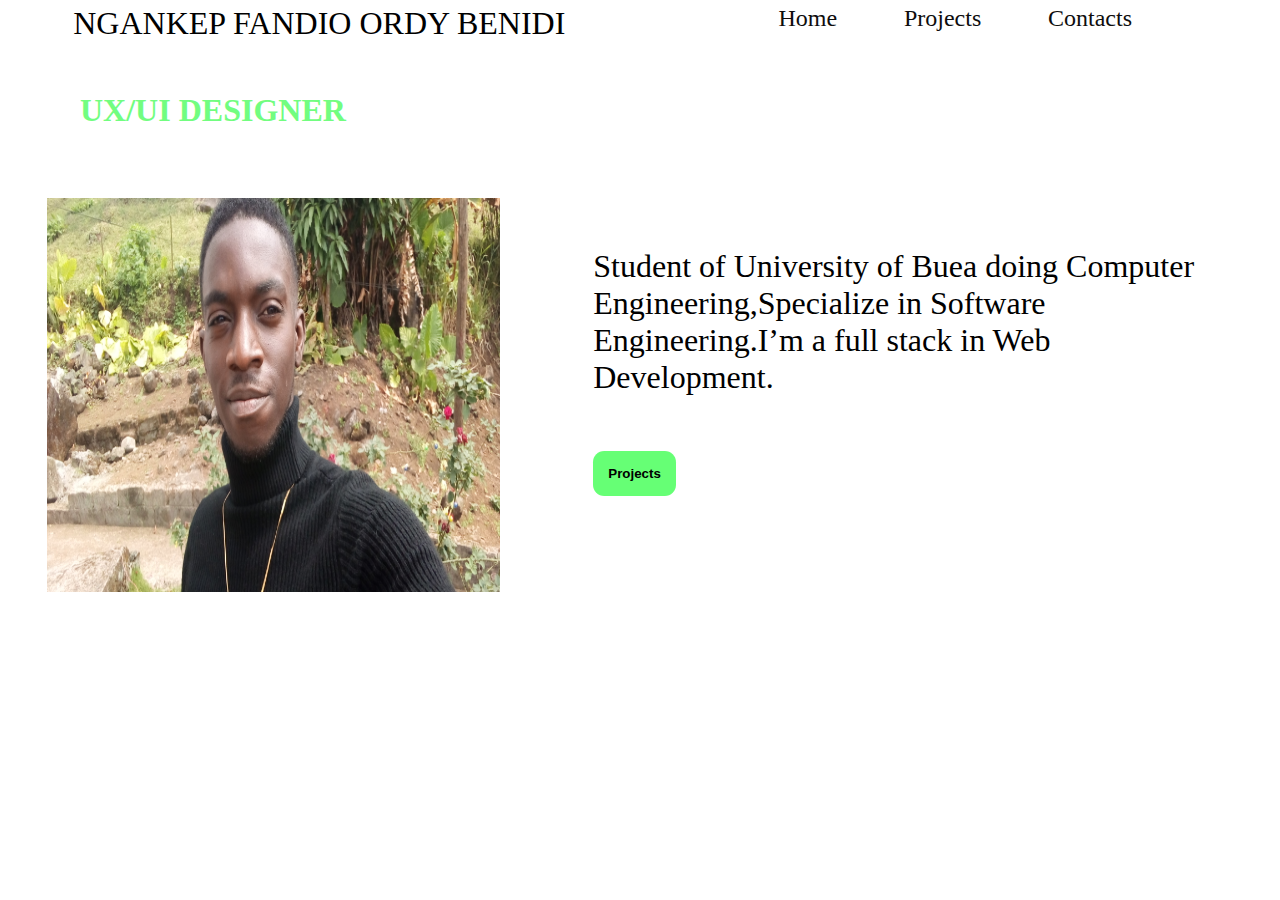
<file: index.html>
<!DOCTYPE html>
<html>
    <head>
        <meta charset="utf-8">
        <title>Portfolio</title>
        <link rel="stylesheet" href="./css/index.css">
        <link rel="stylesheet" href="./fontawesome-free-6.1.2-web/fontawesome-free-6.1.2-web/css/fontawesome.min.css">
        <script src="./js/index.js" defer></script>
    </head>
    <body>
        <header>
            <nav class="navbar">
                <label>NGANKEP FANDIO ORDY BENIDI</label>
                <ul class="menu">
                    <li class="li_scroll"><a href="#">Home</a></li>
                    <li class="li_scroll"><a href="./pages/projects.html">Projects</a></li>
                    <li class="li_scroll"><a href="./pages/contact.html">Contacts</a></li>
                </ul>
                <img src="./asset/images/menu.svg" class="img_burger" id="burger">
                <img src="./asset/images/close.svg" class="img_close" id="close">
            </nav> 
        </header>
        <section class="container">
            <div class="title">
                <h1>UX/UI DESIGNER</h1>
                <div class="typewrite">
                    <p class="presentation"></p>
                </div>
                <div class="work">
                    <h2>Ngankep Fandio Ordy Benidi</h2>
                    <p>A Web Developper</p>
                </div>
            </div>
            <img src="./asset/images/ordy.jpg" class="img1">
            <div class="contained">
              <div class="sect_img">
                <img src="./asset/images/ordy.jpg" class="img">
              </div>
              <div class="sub">
                <p>Student of University of Buea doing Computer Engineering,Specialize in Software Engineering.I’m a full stack in Web Development.</p>
                <button class="btn">Projects</button>
              </div>
            </div>
        </section>
    </body>
</html>
</file>
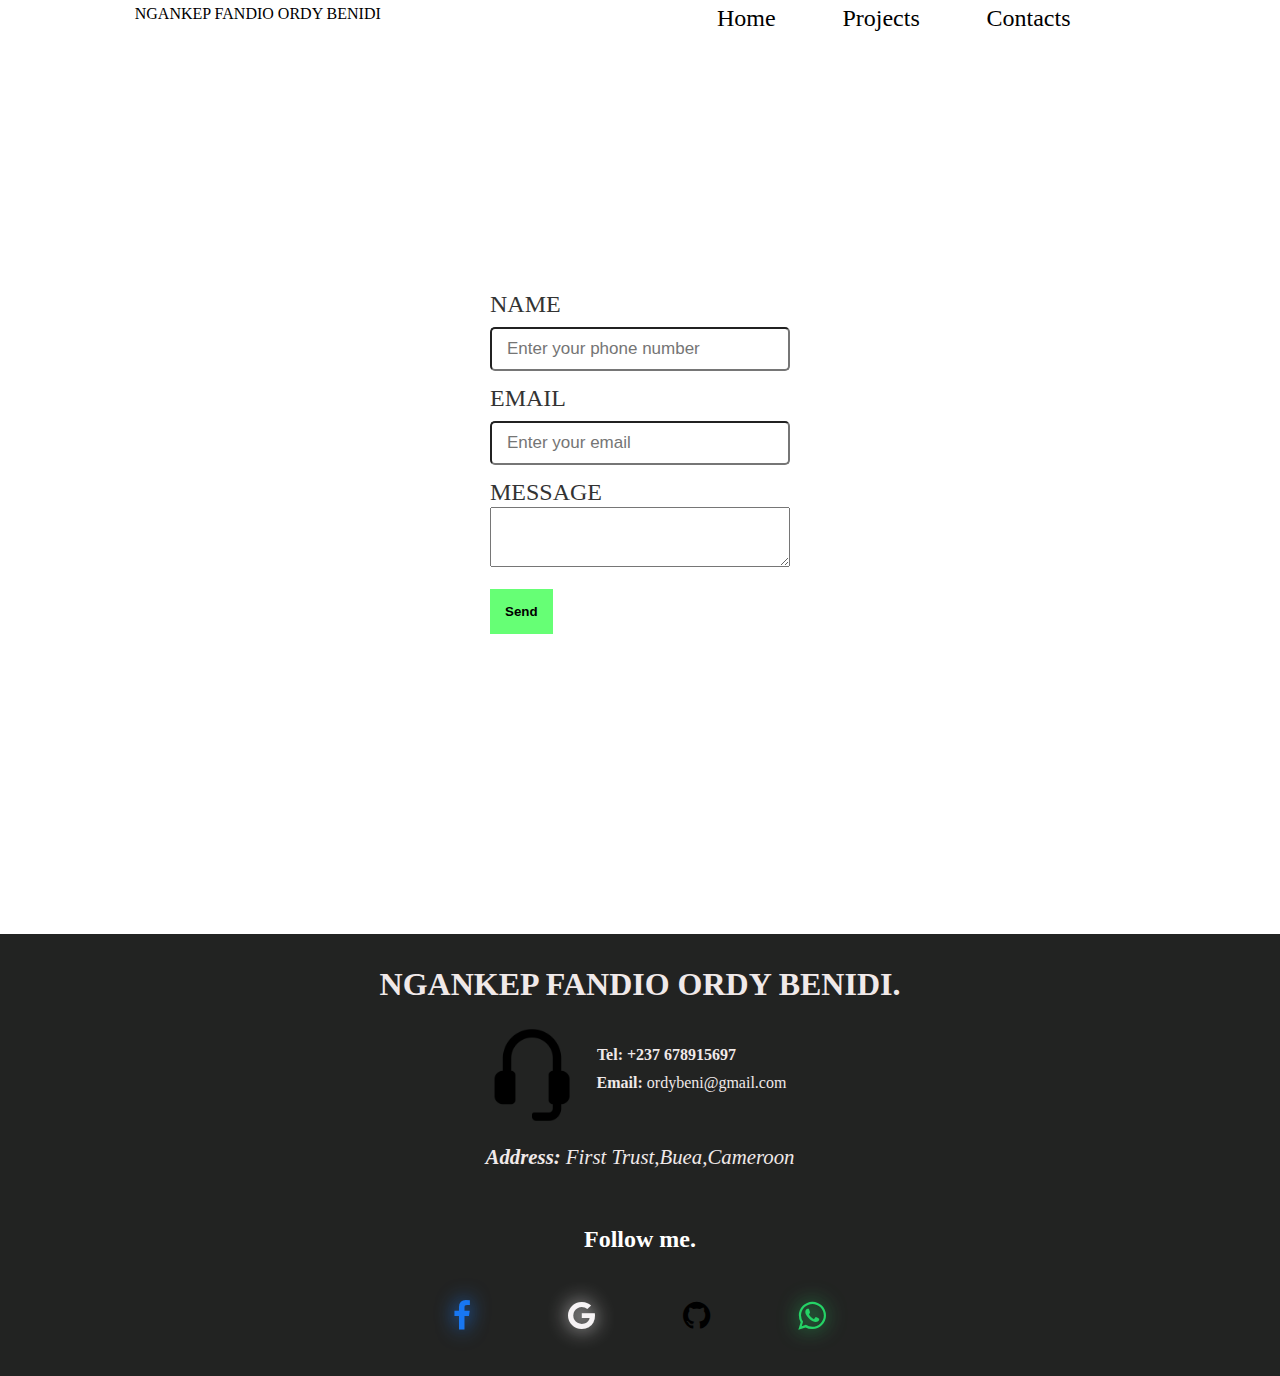
<file: pages/contact.html>
<!DOCTYPE html>
<html>
    <head>
        <meta charset="utf-8">
        <title>Portfolio</title>
        <link rel="stylesheet" href="../css/contacts.css">
        <link rel="stylesheet" href="../font-awesome-4.7.0/font-awesome-4.7.0/css/font-awesome.min.css">
        <script src="../js/index.js" defer></script>
    </head>
    <body>
      <header>
        <nav class="navbar">
            <label>NGANKEP FANDIO ORDY BENIDI</label>
            <ul class="menu">
                <li class="li_scroll"><a href="../index.html">Home</a></li>
                <li class="li_scroll"><a href="../pages/projects.html">Projects</a></li>
                <li class="li_scroll"><a href="../pages/contact.html">Contacts</a></li>
            </ul>
            <img src="../asset/images/menu.svg" class="img_burger" id="burger">
            <img src="../asset/images/close.svg" class="img_close" id="close">
        </nav> 
    </header>
        <section>
            <div class="form-container">
                <form action="" method="post">
                   <label class="lab_form">Name</label>
                   <input type="text" name="phone" required placeholder="Enter your phone number"class="input"><br>
                   <label class="lab_form">Email</label>
                   <input type="email" name="email" required placeholder="Enter your email" class="input"><br>
                   <label class="lab_form">Message</label>
                   <textarea></textarea><br>
                   <button class="btn">Send</button>
                </form>
             </div>
        </section>     
        <footer>
          <div class="contact">
            <h1>NGANKEP FANDIO ORDY BENIDI.</h1>
            <div class="div_infos">
              <img src="../asset/images/support.png" class="img_contact">
              <div class="infos">
                <p class="number"><b>Tel: +237 678915697</b></p>
                <p class="email"><b>Email:</b>  <a href="ordybeni@gmail.com">ordybeni@gmail.com</a></p>
              </div>
            </div>
            <address><b>Address:</b> First Trust,Buea,Cameroon</address>
          </div>
          <div class="reseaux ">
            <h3>Follow me.</h3>
            <div class="center">
              <div class="icon center">
                <!-- <img src="./asset/img/img_site/facebook.png" > -->
                <i class="img-sociaux facebook fa fa-facebook fa-2x" title="ordybenidi"></i> 
              </div>
              <div class="icon center">
                <!-- <img src="./asset/img/img_site/instagram3.png"  > -->
                <a href="ordybeni@gmail.com"><i class="img-sociaux google fa fa-google fa-2x" title="ordybeni@gmail.com"></i></a>
              </div>  
              
              <div class="icon center">
                <!-- <img src="./asset/img/img_site/youtube.png"class="img-sociaux youtube" title="youtube">   -->
                <a href="https://github.com/ordyfandio/"><i class="img-sociaux fa fa-github fa-2x" title="https://github.com/ordyfandio/"></i></a>
              </div>
              <div class="icon center">
                <!-- <img src="./asset/img/img_site/whatsapp4.png" class="img-sociaux whatsapp" title="whatsapp"> -->
                <i class="img-sociaux whatsapp fa fa-whatsapp fa-2x" title="678915697"></i>
              </div>
            </div>
          </div>
        </footer>
    </body>
</html>
</file>
<file: css/index.css>
*,::before,::after{
    margin: 0;
    padding: 0;
    box-sizing: border-box;
}
body{
    font-family: IBM plex Mono,monospace;
    /* background-color: #112dba; */
    color: aliceblue;
}
header{
    width: 100%;
}
.img_burger{
    display: none;
    cursor: pointer;
    width: 80px;
    z-index: 1000;
}
.img_close{
    display: none;
    width: 50px;
    cursor: pointer;
}
a{
    text-decoration: none;
    cursor: pointer;
    color: #0e0d0d;
}
nav{
    width: 100%;
    justify-content: space-around;
    display: flex;
    margin-top: 5px;
}
label{
    color: #000;
    font-family: Inter;
    font-size: 2rem;
    font-style: normal;
    font-weight: 500;
    line-height: normal;
}
.menu{
    display: flex;
    justify-content: space-evenly;
    width: 495px;
    height: 29px;
    flex-shrink: 0;
}
.menu>li{
    margin-left: -8px;
    color: #000;
    font-family: Inter;
    font-size: 24px;
    font-style: normal;
    font-weight: 500;
    line-height: normal;
}
li{
    list-style-type: none;
}
li>a:hover{
    color: #66FF75;
    transition: all .8s ease;
}

/* body section */

.container{
    width: 100%;
    margin-top: 50px;
}
.title{
    margin-top: 20px;
}
.contained{
    display: flex;
    width: 100%;
    margin-top: 35px;
    justify-content: space-around;
}
.img1{
    display: none;
}
h1{
    margin-left: 80px;
    color: #72FD80;
    font-family: Inter;
    font-size: 2rem;
    font-style: normal;
    font-weight: 700;
    line-height: normal;
}
.typewrite{
    box-sizing: border-box;
    margin: 0;
    padding: 0;
    text-align: center;
    position: relative;
}
.presentation{
    margin-top: 30px;
    color: #3D3B3B;
    font-family: 'Times New Roman', Times, serif;
    font-size: 3.375rem;
    font-style: normal;
    font-weight: 500;
    text-align: center;
    display: inline-block;
    position: relative;
}
.work{
    display: none;
}
.presentation::after{
    content: "";
    position: absolute;
    display: block;
    height: 100%;
    width: 2px;
    /* right: -15px; */
    background: #3D3B3B;
    top: 0;
    right: 0;
    animation: cursor 3s infinite ;
}

@keyframes cursor{
    0%{
        opacity: 1;
    }
    50%{
        opacity: 0;
    }
    100%{
        opacity: 1;
    }
}
.sub{
    display: block;
    width: 50%;
}
p{
    display: block;
    margin-top: 50px;
    color: #000;
    font-family: Inter;
    font-size: 32px;
    font-style: normal;
    font-weight: 300;
    line-height: normal;
}
.btn{
    padding: 15px;
    background: #66FF75;
    border: 0;
    font-weight: bold;
    cursor: pointer;
    margin-top: 55px;
    border-top-left-radius: 0.7rem;
    border-top-right-radius: 0.7rem;
    border-bottom-left-radius: 0.7rem;
    border-bottom-right-radius: 0.7rem;
}
.btn:hover{
    color: #fff;
    transition: all .8s ease;
}
.img{
    width: 453px;
    height: 394px;
}


/* Media query */

@media screen and (max-width:1120px){
    
    .img_burger{
        display: block;
        cursor: pointer;
        margin-top: 10px;
        margin-right: -20px;
        height: 60px;
        width: 150px;
        z-index: 100;
    }
    .img_close{
        position: absolute; 
        top: 30px;
        left: 930px;
        display: block;
        display: none;
        width: 60px;
        z-index: 1000;
    }
    header{
        position: fixed;
        top: -15px;
        z-index: 1000;
    }
    h1{
        font-size: 1.2em;
    }
    label{
        font-size: 1.4em;
        margin-left: 18px;
        margin-top: 15px;
    }
    .navbar{
        justify-content: space-between; 
        width: 100%;
        padding: 30px auto;
        position: relative;
    }
    .menu{
        display: none;
        position: absolute;
        width: 50%;
        font-size: 1.8em;
    }
    .navbar .menu{
        position: fixed;
        top: 🚯 30px;
        left: 500px;
        width: 50%;
        display: block;
        display: none;
        height: 200vh;  
        background-color: #fff;
        padding: 10px;
        transition: all .8s ease;
        z-index: 1000;
    }
    .li_scroll{
        font-size: 1.2em;
        margin-top: 152px;
    }
    .li_scroll>a{
        font-size: 1.2em;
        margin-top: 32px;
        margin-left: 160px;
        font-family: sans-serif;
    }


    /* body section */
    .img1{
        display: block;
        width: 100%;
        height: 700px;
        margin: 50px;
    }
    .container{
        width: 100%;
    }
    .contained{
        display: block;
        width: 100%;
        margin: 80px;
    }
    .typewrite{
        display: none;
    }
    .work{
        display: block;
        text-align: center;
        margin-top: 20px;
        width: 100%;
    }
    .work>h2{
        color: #3D3B3B;
        margin-top: 30px;
    }
    .work>p{
        color: #3D3B3B;
        margin-top: 2px;
        font-size: 1.2em;
        font-weight: 400;
        font-family: Verdana, Geneva, Tahoma, sans-serif;
    }
    p{
        font-size: 1.8em; 
    }
    .img{
        display: none;
        margin: 50px;
    }
    .sub{
        width: 100%;
        margin-top: -55px;
    }
    .btn{
        padding: 5px;
        background: #66FF75;
        border: 0;
        font-weight: bold;
        cursor: pointer;
        margin-top: 55px;
        border-top-left-radius: 0.8rem;
        border-top-right-radius: 0.8rem;
        border-bottom-left-radius: 0.8rem;
        border-bottom-right-radius: 0.5rem;
        width: 180px;
        height: 80px;
        font-size: 1.8em;
    }
}
</file>
<file: css/contacts.css>
*{
    margin: 0;
    padding: 0;
    box-sizing: border-box;
}
header{
    width: 100%;
}
a{
    text-decoration: none;
    color:#000;
    cursor: pointer;
}
nav{
    width: 100%;
    justify-content: space-around;
    display: flex;
    margin-top: 5px;
}
.label{
    color: #000;
    font-family: Inter;
    font-size: 2rem;
    font-style: normal;
    font-weight: 500;
    line-height: normal;
}
.menu{
    display: flex;
    justify-content: space-evenly;
    width: 495px;
    height: 29px;
    flex-shrink: 0;
}
.menu>li{
    margin-left: -8px;
    color: #000;
    font-family: Inter;
    font-size: 24px;
    font-style: normal;
    font-weight: 500;
    line-height: normal;
}
li{
    list-style-type: none;
}
li>a:hover{
    color: #66FF75;
    transition: all .8s ease;
}
.img_burger{
    display: none;
    cursor: pointer;
    width: 80px;
    z-index: 1000;
}
.img_close{
    display: none;
    width: 50px;
    cursor: pointer;
}

/*body section  */


.form-container{
    min-height: 100vh;
    display: flex;
    align-items: center;
    justify-content: center;
    padding:20px;
    padding-bottom: 60px;
 }
 form>label{
    font-size: 0.8em;
 }
 .form-container form{
    display: block;
    padding:50px;
    border-radius: 5px;
    width: 400px;
 }
 input{
    width: 100px;
 }
 .form-container form{
    font-size: 30px;
    text-transform: uppercase;
    margin-bottom: 10px;
    color:#333;
 }
 
 .form-container form input{
    width: 100%;
    padding:10px 15px;
    font-size: 17px;
    margin:8px 0;
    border-radius: 5px;
 }
 
 .form-container form .-btn{
    background-color:rgb(10, 211, 57);
    border: 0;
    cursor: pointer;
 }
 textarea{
    width: 300px;
    height: 60px;
 }
.btn{
    padding: 15px;
    background: #66FF75;
    border: 0;
    font-weight: bold;
    cursor: pointer;
    margin-top: 15px;
    margin-right: -15px;
}
.btn:hover{
    color: #fff;
    transition: all .3s ease-in-out;
}

/*footer section  */
footer{
    background-color: #222322;
    padding: 40px auto;
}
.div_infos{
    display: block;
    width: 100%;
    justify-content: center;
    align-items: center;
    color: #f0e9e9;
}
.contact{
    padding: 12px;
    text-align: center;
}
h1{
    color: #f0e9e9;
    margin-top: 20px;
}
.div_infos{
    width: 100%;
    display: flex;
    margin-top: 10px;
}

.img_contact{
    margin-top: 12px;
    width: 100px;
    margin-left: -12px;
}
.infos{
    margin-left: 15px;
}
.infos>.number{
    margin-left: -50px;
}
.infos>.email>a{
    color: #f0e9e9;
}
.email{
    margin-top: 10px;
}
h3{
    text-align: center;
    padding: 5px;
    font-size: 1.5em;
}
address{
    margin-top: 20px;
    color: #f0e9e9;
    font-size: 1.3em;
}
.reseaux{
    color: white;
    height: 155px;
    margin-top: 40px;
}
.center{
    display: flex;
    justify-content: center;
    align-items: center;
}
.icon{
    width: 75px;
    height: 75px;
    margin: 20px;
    border-radius: 50px;
    transition: all .8s;
    cursor: pointer;
}
.icon:nth-child(1):hover{
    box-shadow: 0 0 5px 5px #1877f2;
}
.icon:nth-child(2):hover{
    box-shadow: 0 0 5px 5px #f0575c;
}
/* .icon:nth-child(3):hover{
    box-shadow: 0 0 5px 5px #1daafe;
} */
.icon:nth-child(3):hover{
    box-shadow: 0 0 5px 5px #f0e9e9;
}
.icon:nth-child(4):hover{
    box-shadow: 0 0 5px 5px #25d366;
}
.facebook{
    color:#1877f2;  
    filter: drop-shadow(0 0 10px #1877f2);
}
.google{
    color:#f6f3f5;  
    filter: drop-shadow(0 0 10px );
}
/* .twitter{
    color:#1daafe;  
    filter: drop-shadow(0 0 10px #1daafe);
} */
.github{
    color:#f0e9e9;  
    filter: drop-shadow(0 0 10px #0f0e0e);
}
.whatsapp{
    color:#25d366;  
    filter: drop-shadow(0 0 10px #25d366);
}
.img-sociaux{
    width: 30px;
    border-radius: 100%;
}
/* Media Query */

@media screen and (max-width:1120px){
    .img_burger{
        display: block;
        cursor: pointer;
        margin-top: 10px;
        margin-left: 200px;
        height: 60px;
        width: 150px;
        z-index: 100;
    }
    .img_close{
        position: absolute; 
        top: 10px;
        left: 550px;
        margin-left: 270px;
        display: block;
        display: none;
        width: 60px;
        z-index: 1000;
    }
    h1{
        font-size: 1.2em;
    }
    label{
        font-size: 1.9em;
        margin-left: 18px;
        margin-top: 15px;
    }
    .navbar{
        width: 100%;
        padding: 30px auto;
    }
    .menu{
        display: none;
        position: absolute;
        width: 50%;
        font-size: 1.8em;
    }
    .navbar .menu{
        position: fixed;
        top: 🚯 30px;
        left: 500px;
        width: 50%;
        display: block;
        display: none;
        height: 200vh;  
        background-color: #fff;
        padding: 10px;
        transition: all .8s ease;
        z-index: 1000;
    }
    .li_scroll{
        font-size: 1.5em;
        margin-top: 152px;
    }
    .li_scroll>a{
        font-size: 1.5em;
        margin-top: 32px;
        margin-left: 160px;
        font-family: sans-serif;
    }

    /* body section */

    .form-container{
        width: 100%;
    }
    form{
        width: 100%;
    }
    form>label{
        font-size: 1.5em;
    }
    .input{
        width: 500px;
        height: 50px;
        padding: 15px;
    }
    textarea{
        width: 300px;
        height: 200px;
    }
    .lab_form{
        font-size: 1.3em;
    }
    .btn{
        margin-top: 12px;
        width: 150px;
        padding: 18px;
        font-size: 1.1em;
    }
    .btn:hover{
        color: #f6f3f5;
    }
    
    /* footer section */



}
</file>
